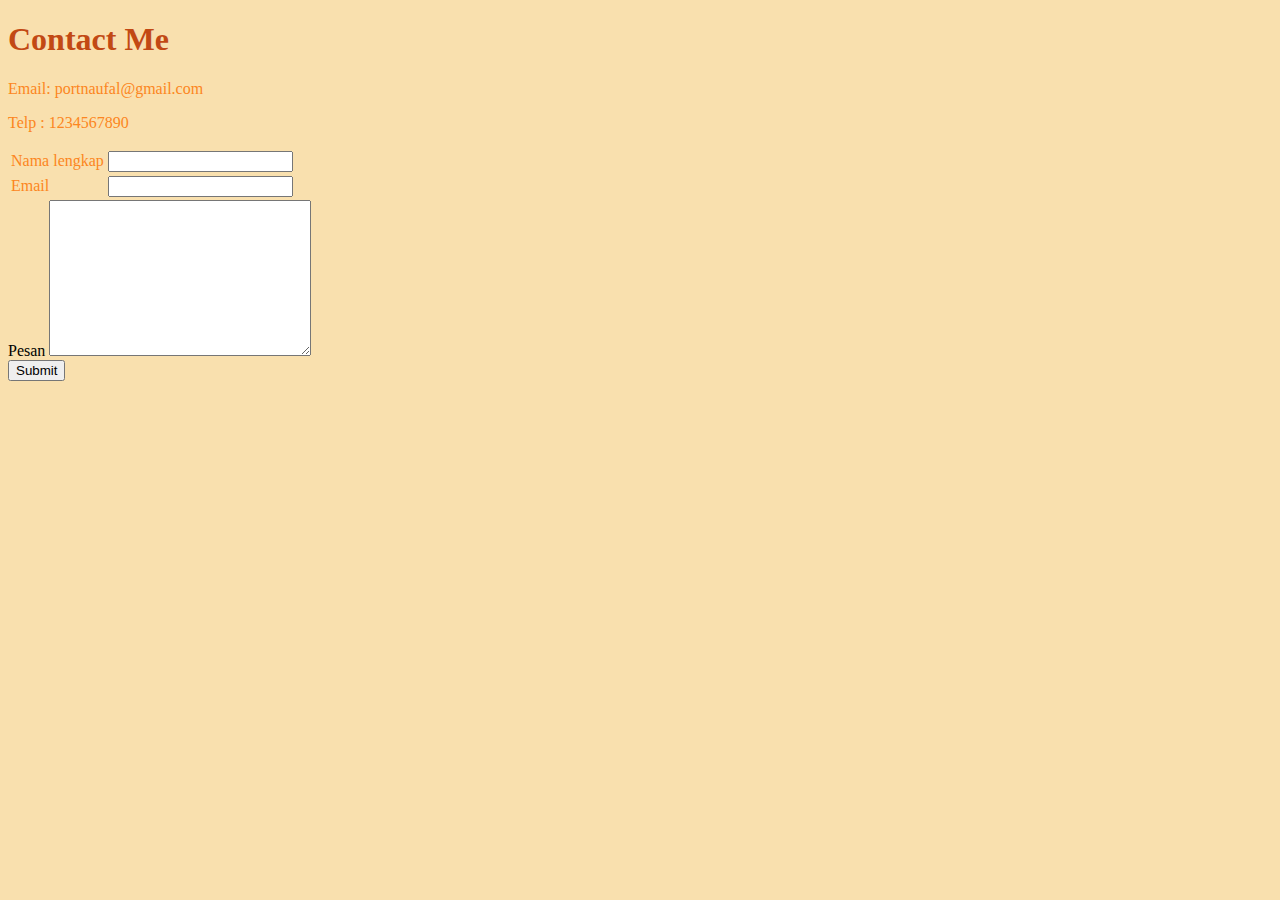
<file: contact-me.html>
<!DOCTYPE html>
<html lang="en">
<head>
    <meta charset="UTF-8">
    <meta name="viewport" content="width=device-width, initial-scale=1.0">
    <title>Contact Me</title>
    <link rel="stylesheet" href="css/style.css">

</head>
    <body>
        <h1>Contact Me</h1>

        <p>Email: portnaufal@gmail.com</p>
        <p>Telp : 1234567890</p>
        
        <form action="mailto:portnaufal@gmail.com" method="POST" enctype="text/plain">
            <table>
                <thead>
                    <tr>
                        <td><label for="">Nama lengkap</label></td>
                        <td><input name= "nama" type="text"></td>
                    </tr>
                    <tr>                     
                        <td><label for="">Email</label></td>
                        <td><input name= "email" type="email"></td>       
                    </tr>
                </thead>
            </table>
            <label for="">Pesan</label>
            <textarea name="pesan" id="" cols="30" rows="10"></textarea>
            <br>
            <input type="submit">
        </form>
    </body>
</html>
</file>
<file: css/style.css>
body{
    background-color: #f9e0ae;
}
a{
    color: #682c0e;
}

h1,h2,h3{
    color: #c24914 ;
}

p,ul,ol,table{
    color: #fc8621;
}
</file>
